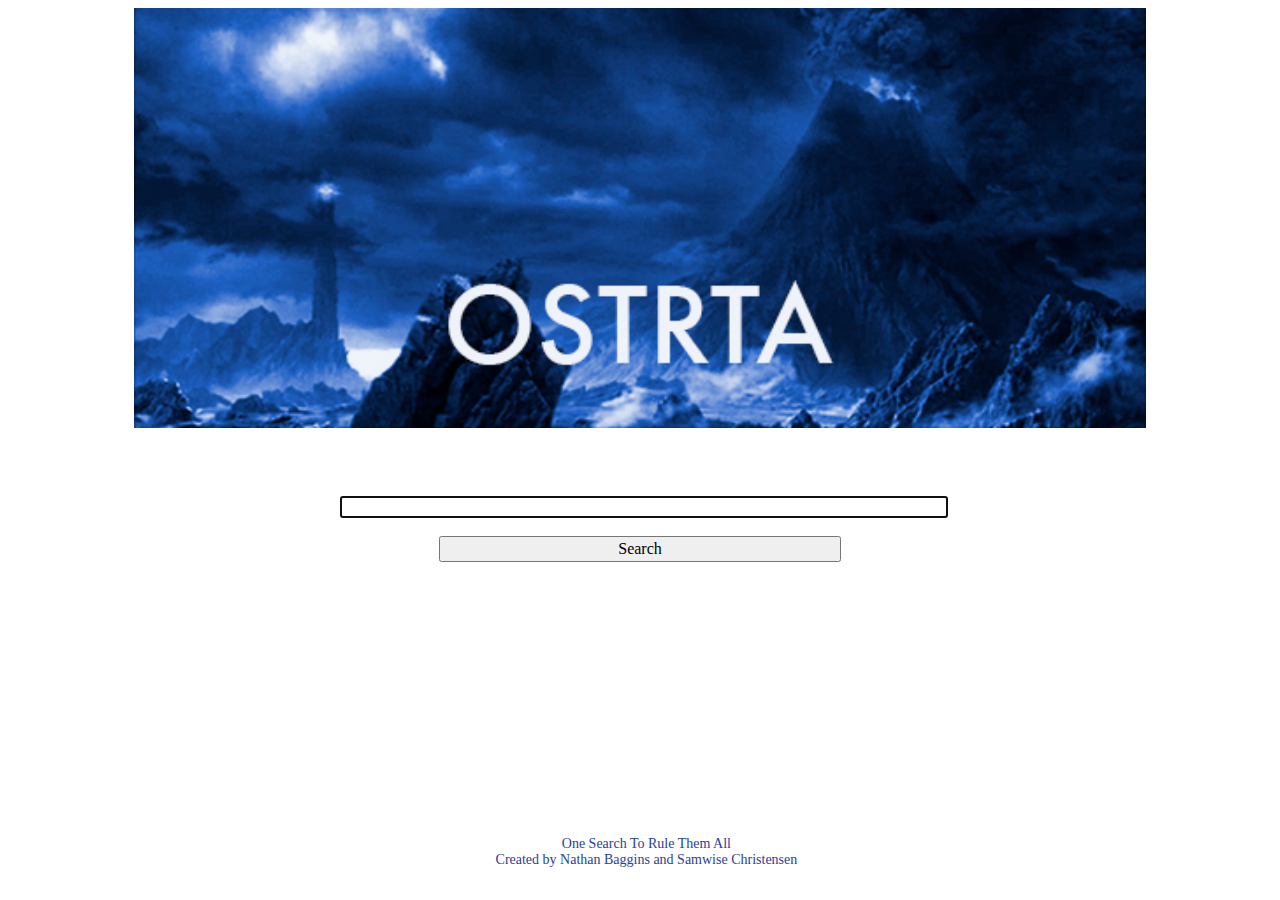
<file: client/index.html>
<!DOCTYPE html>
<html>
<head>
<link rel="stylesheet" type="text/css" href="./style.css">
<link rel="shortcut icon" type="image/jpg" href="./favicon.jpg">
<meta charset="UTF-8">
<title>Osterta</title>
</head>

<body>

<!--<p class="a"><span class="box">osterta</span></p>-->
<div class="middle">
<img class="c" src="Osterta_Title.jpg" alt="Title box"/>


<div class="centered" >
<form method="post" action="http://52.10.132.16:3000">
<input type="text" name = "a" value="" autofocus />
</div>

<div class="smCent" >
<button type="submit" value="Submit" style="width:402px; height:26px; font-family: futura; font-size: 16px;">Search</button>
</form>
</div>
<div>

<footer>
<p class="b">One Search To Rule Them All<br>
Created by Nathan Baggins and Samwise Christensen</p>
</footer>


</body>

</html>
</file>
<file: client/style.css>
.a{
margin-top:0px;
padding-top: 150px;
padding-bottom: 20px;
font-family: futura;
font-size: 8em;
text-align: center;
color: white;
margin-bottom: 0px;
background-color: #2E4172;
}
.b{
width:80%;
height:20px;
position:absolute;
bottom:0;
font-family: futura;
font-size: 14px;
text-align: center;
color: #274197;
padding-bottom: 30px;
}
.c{
width: 100%;
height: auto;
}

.centered{
width: 600px;
height: 30px;
margin-left: auto;
margin-right: auto;
font-size: 34px;
margin-bottom: 12px;
margin-top: 50px;

}

.centered input{
font-size: 14px;
width: 600px;
}

.middle{
width: 80%;
margin: auto;
}

.smCent{
width: 402px;
height: 40px;
margin-left: auto;
margin-right: auto;
font-size: 34px;

}
/*
.box{
border-style: solid;
border-color: white;
padding: 0px 100px;
}
*/
</file>
